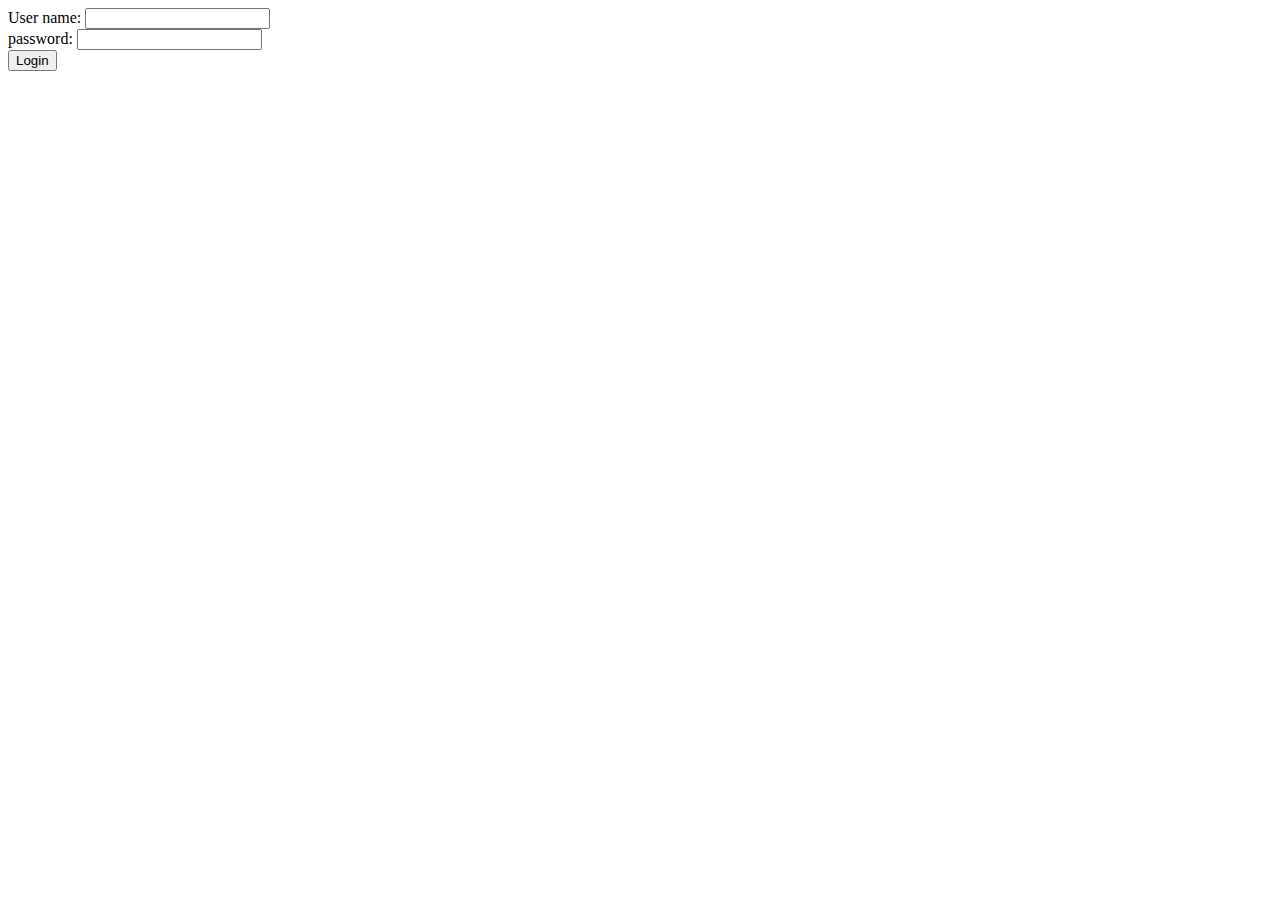
<file: workspace-spring-tool-suite-4-4.6.1.RELEASE/easylogin/bin/main/templates/index.html>
<!DOCTYPE html>
<html xmlns:th="http://wwwthymeLeaf.org">
<head>
<meta charset="UTF-8">
<title>Insert title here</title>
</head>
<body>

<form name="LoginForm" action="/Login">

 <div>
  <span>User name:</span>
  <input type="text" name="userName" />
 </div>
 <div>
  <span>password:</span>
  <input type="password"name="password" />
 </div>
 <button type="submit">Login</button>

</form>

</body>
</html>
</file>
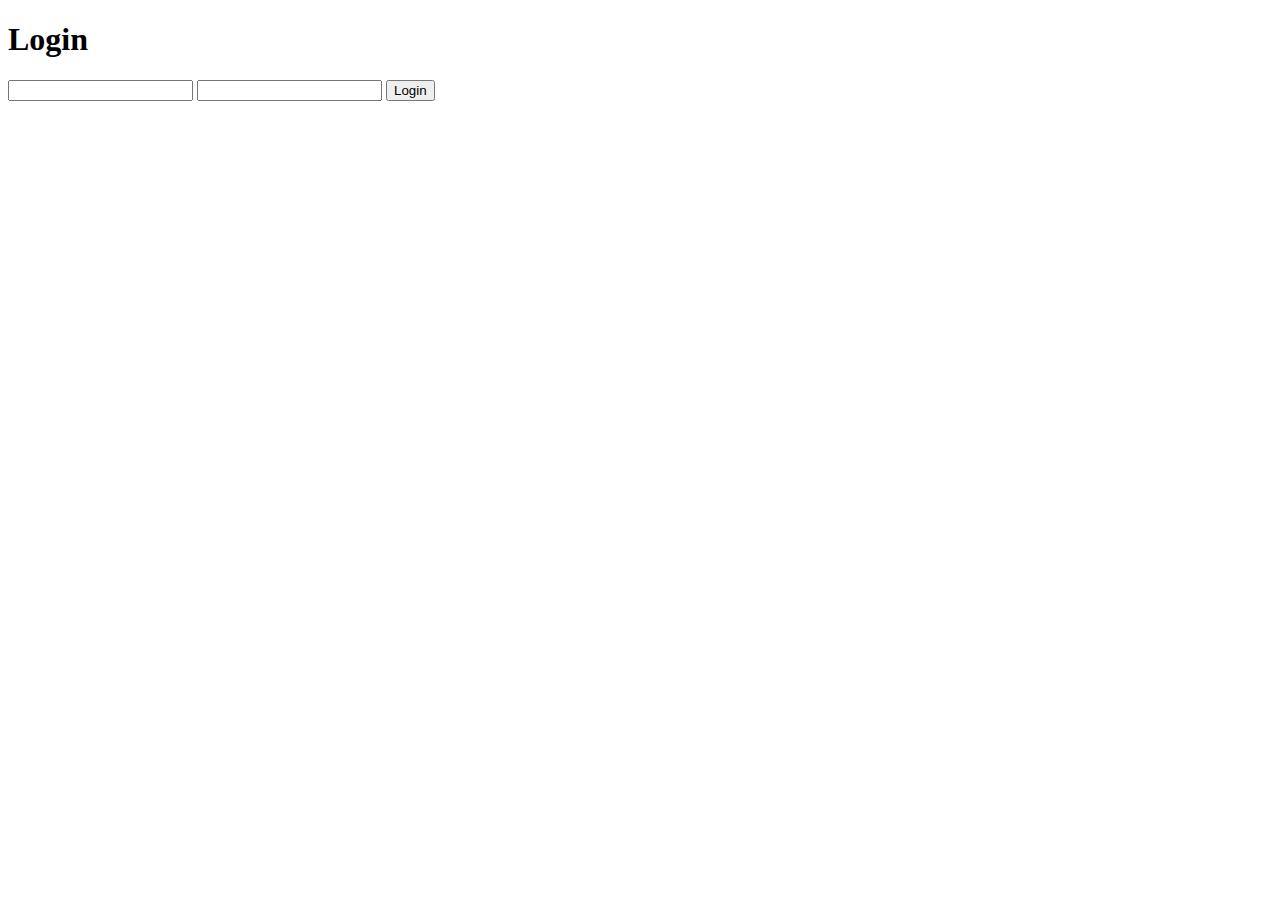
<file: workspace-spring-tool-suite-4-4.6.1.RELEASE/study/bin/main/templates/index.html>
<!DOCTYPE html>
<html>
<head>
<meta charset="UTF-8">
<title>Insert title here</title>
</head>
<body>

<h1>Login</h1>
<form action="./Login">
 <input type="text" name="userName" />
 <input type="password" name="password" />
 <button type="submit">Login</button>
</form>

</body>
</html>
</file>
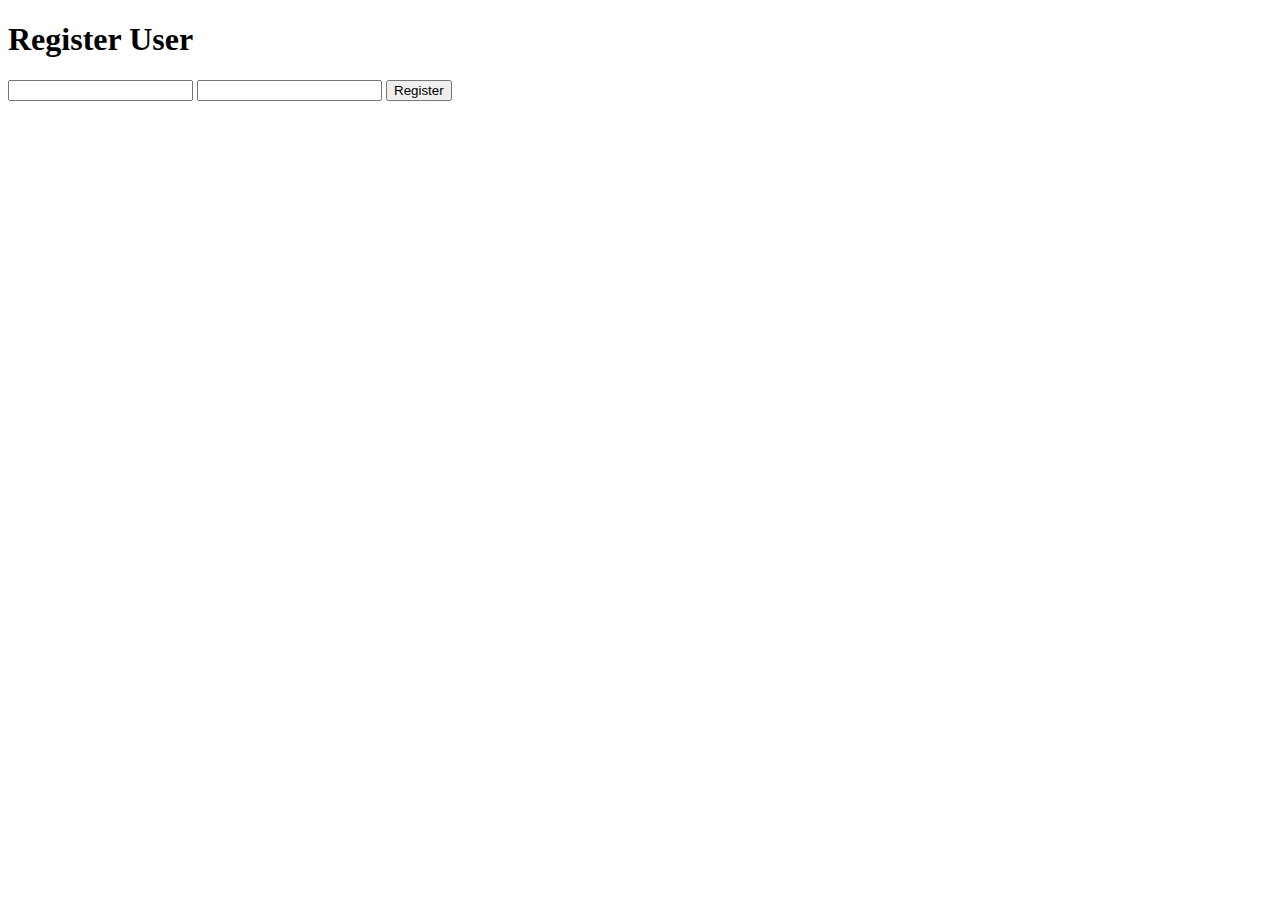
<file: workspace-spring-tool-suite-4-4.6.1.RELEASE/study/bin/main/templates/userindex.html>
<!DOCTYPE html>
<html>
<head>
<meta charset="UTF-8">
<title>Register User</title>
</head>
<body>

<h1>Register User</h1>
<form action="./register" method="post">
 <input type="text" name="userName" />
 <input type="password" name="password" />
 <button type="submit">Register</button>
</form>

</body>
</html>
</file>
